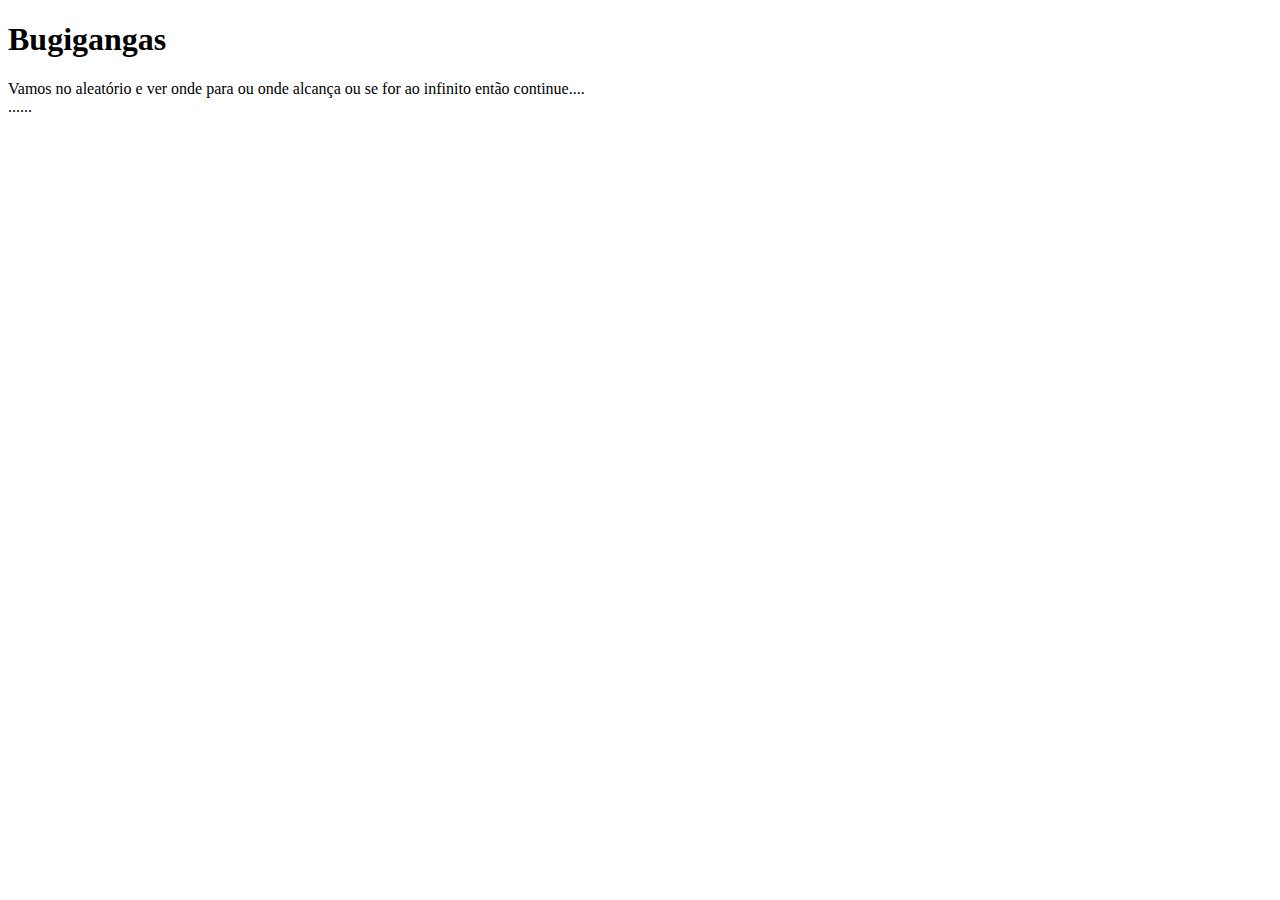
<file: index.html>
<!DOCTYPE html>
<html>
<head>
	<meta charset="utf-8">
	<title> Bugigangas</title>
</head>
<body>
	<header><h1>Bugigangas</h1></header>
	<div>Vamos no aleatório e ver onde para ou onde alcança ou se for ao infinito então continue....</div>
	<footer>......</footer>
</body>
</html>
</file>
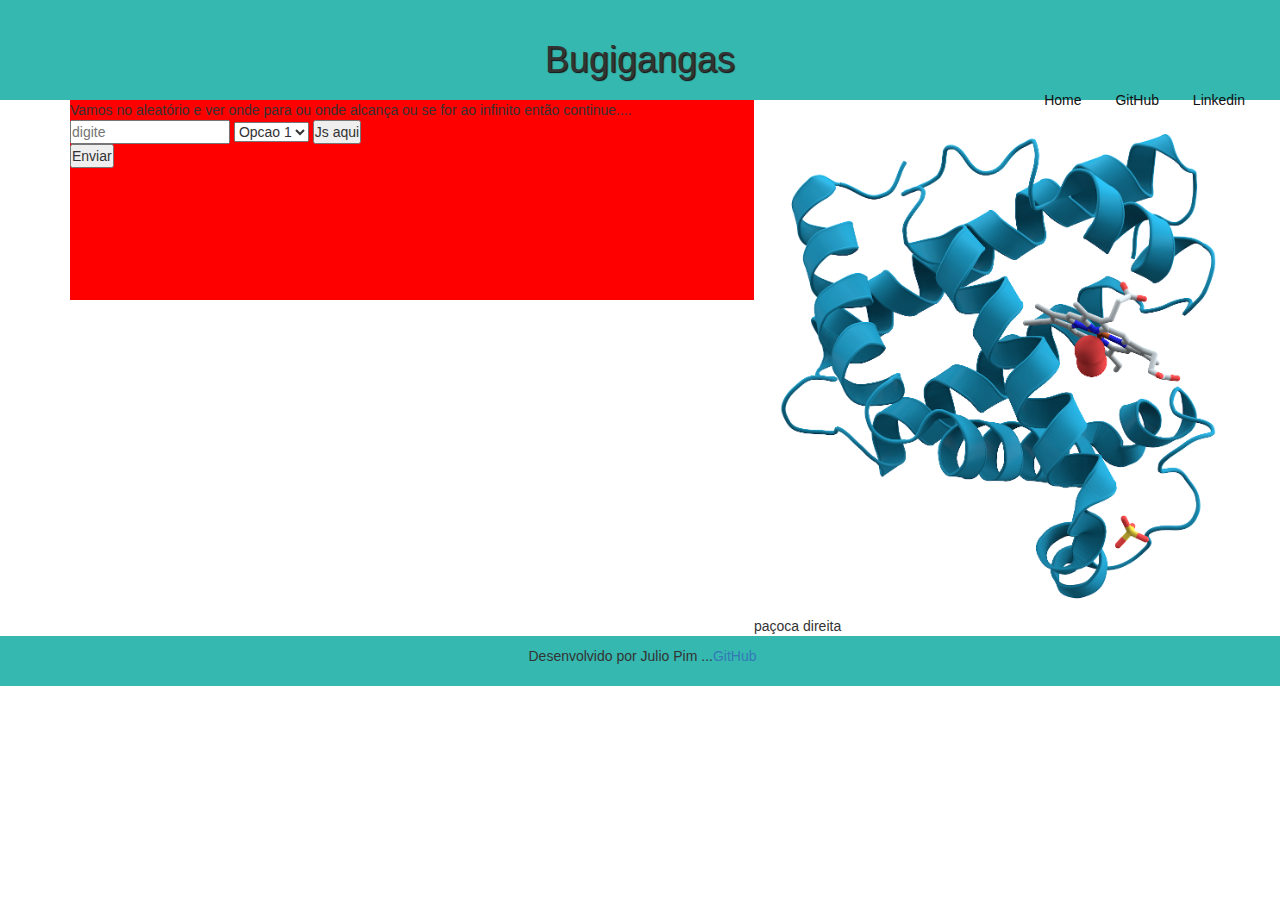
<file: home.html>
<!DOCTYPE html>
<html>
<head>
	<meta charset="utf-8">
	<title> Bugigangas</title>
	<link rel="stylesheet" type="text/css" href="style.css">
	<link rel="stylesheet" type="text/css" href="css/bootstrap.min.css">
	<link rel="stylesheet" type="text/css" href="css/bootstrap-theme.min.css">
	
	
</head>
 <body>

	<header>
		
		<div id logo">
			<h1>Bugigangas</h1>	
		</div>
		<div id="menu">
			<a href="#">Home</a>
			<a href="https://github.com/julioapim">GitHub</a>
			<a href="https://www.linkedin.com/in/juliopim/">Linkedin</a>			
		</div>
				
		<nav></nav>
	</header>
	<div class="container">

	<!-- Conteúdo -->
		<div id="div_esq">
			<article>
	            <section>
	            	Vamos no aleatório e ver onde para ou onde alcança ou se for ao infinito então continue....
	            	<form action="processa.py" method="post">
						<input type="text" name="texto1" placeholder="digite">
						<select name="selecao">
							<option value="1">Opcao 1 </option>
							<option value="2">Opcao 2 </option>
						</select>
						<button onclick="soma('a,b,c')">Js aqui</button>
						<br>
						<input type="submit" value="Enviar" name="submit1">
					 </form>

	            </section>
	        </article>
		
		 <aside>	
		 	

		 </aside>
		</div>
		<div id="div_dir">
			<img src="Myoglobin.png" width="500px"> 
			paçoca direita 

		</div>
		
	 </div>
	<footer>
			Desenvolvido por Julio Pim ...<a href="https://github.com/julioapim">GitHub</a>
			<script type="text/javascript" src="script.js"></script>	
			<script type="text/javascript" src="jquery.js"></script>
	</footer>

</body>
</html>
</file>
<file: style.css>
/*CSS*/
body{
	
	color: black;
	font-family: Arial;
}
*{
	margin: 0;
	padding: 0;
}
header{
	background-color: #35b8b0;
	height: 100px;
	padding: 20px;
}
footer{
	clear: both;
	background-color: #35b8b0;
	height: 50px;
	text-align: center;
	padding: 10px 0px 0px 5px;
}
h1{
	color: #FF7F50;
	text-shadow: 1px 1px 1px #111111;
	text-align:center;
	margin: 0 0 50px 0;
}
#div_esq{
	background-color: red;
	min-height: 200px;
	width: 60%;
	float: left;
}
#div_dir{
	min-height: 200px;
	width: 40%;
	float: right;
}

.container{
	width: 960px;
	margin: auto;	
	font-family: Helvetica;
}

#logo{
	float: left;
}
#menu{
	
	float: right;
}
#menu a{
	text-decoration: none;
	color: #111;
	padding: 15px;

}
#menu a:hover{
	background-color: #111;
	color: #35b8b0;
}
</file>
